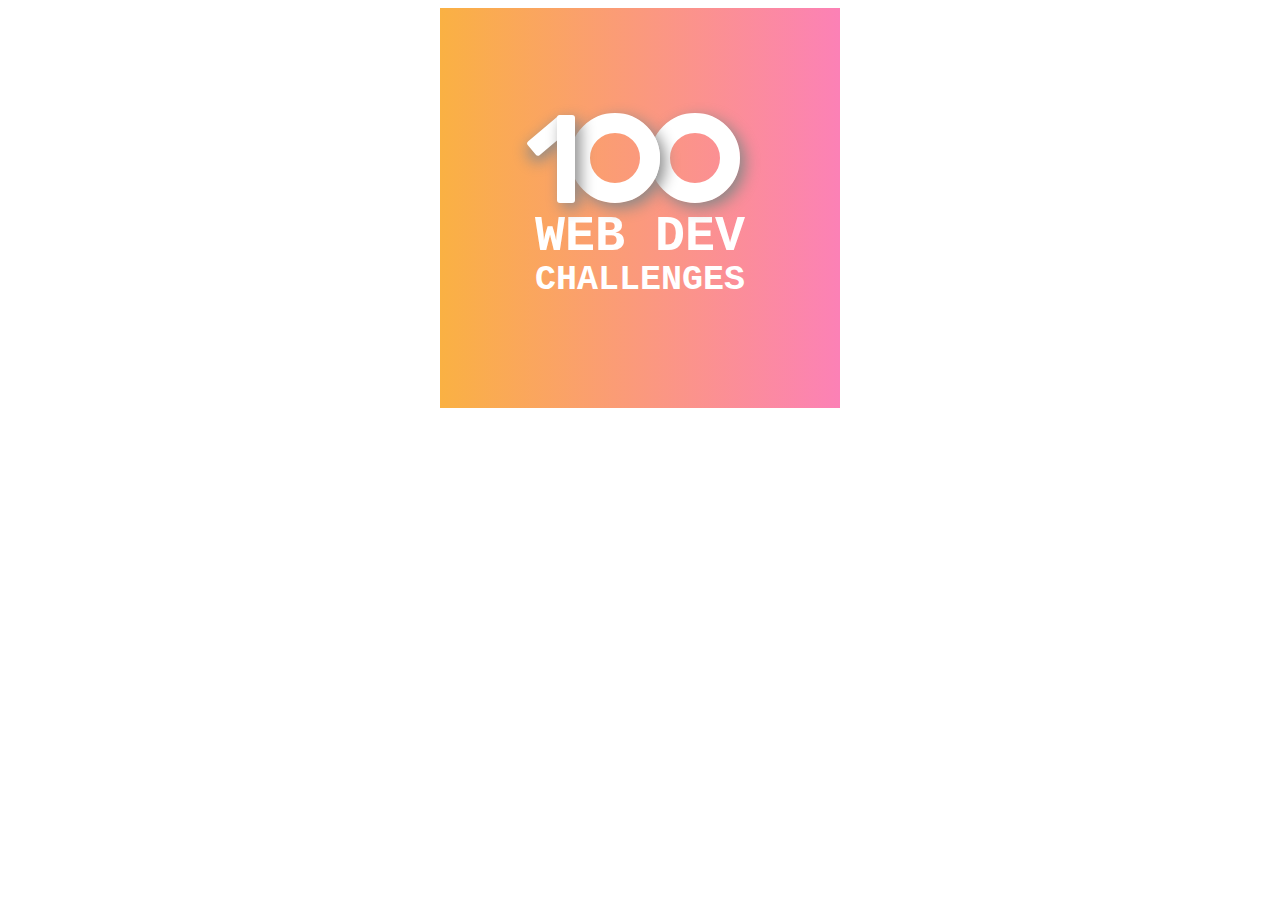
<file: challenge 1/index.html>
<!DOCTYPE html>
<html>
    <head>
        <meta name="viewport" content="width=device-width; initial-scale=1.0">
        <link rel="stylesheet" type="text/css" href="styles.css">
        <meta charset="UTF-8">
        <title>Day number</title>
    </head>

    <body>
        <div id="content">
            <div id="hundred">
                <svg id="svg1"></svg>
                <svg id="svg2"></svg>
                <span class="circle" id="circle1"></span>
                <span class="circle" id="circle2"></span>
            </div>
            <div id="web_dev">WEB DEV</div>
            <div id="challenges">CHALLENGES</div>
        </div>
    </body>

</html>
</file>
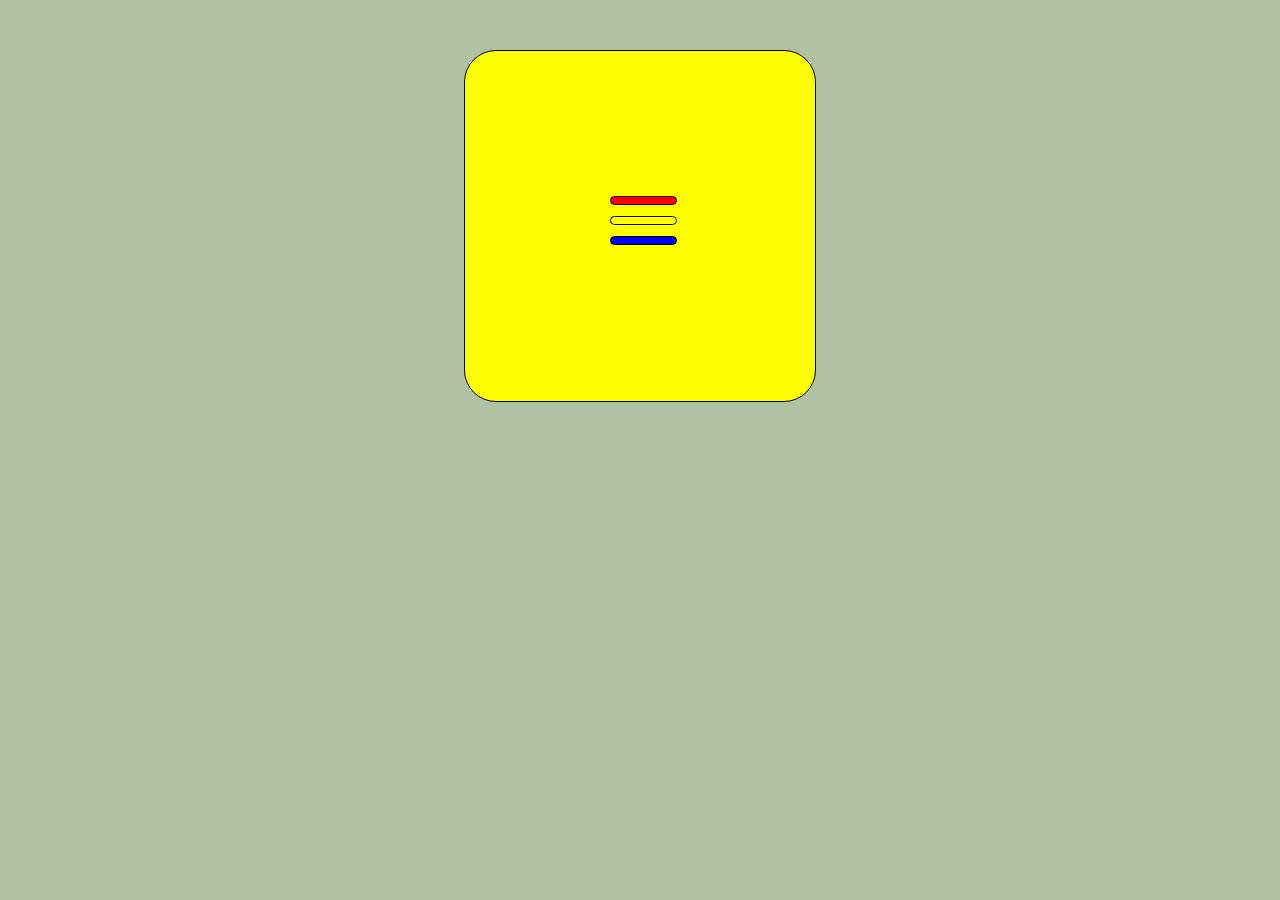
<file: challenge 2/index.html>
<!DOCTYPE html>
<html>
    <head>
        <meta name="viewport" content="width=device-width; initial-scale=1.0">
        <link rel="stylesheet" type="text/css" href="styles.css">
        <meta charset="UTF-8">
        <title>Day number</title>
    </head>

    <body>
        <div id="element">
            <div id="line_container">
                <div class="bar" id="bar1"></div>
                <div class="bar" id="bar2"></div>
                <div class="bar" id="bar3"></div>
            </div>
        </div>
    </body>

</html>
</file>
<file: challenge 1/styles.css>
@import url('https://fonts.googleapis.com/css2?family=Alegreya+Sans&display=swap');
#content {
    margin: auto;
    background: linear-gradient(to right, #fab143, #fc81b6);
    height: 400px;
    width: 400px;
    color: white;
    text-align: center;
}

#hundred {
    font-size: 150px;
    font-family: 'Alegreya Sans', sans-serif;
    padding-top: 60px;
}

#web_dev, #challenges {
    font-family: 'Courier New', monospace;
    font-weight: bold;
}

svg {
    border-radius: 3px;
    background: white;
    z-index: 3;
}

#svg1 {
    height: 45px;
    width: 18px;
    rotate: 50deg;
    margin-bottom: 45px;
    margin-right: -26px;
    z-index: 4;
}

#svg2 {
    height: 88px;
    margin-right: 10px;
    width: 18px;
}

.circle {
    display: inline-block;
    width: 50px;
    height: 50px;
    border-radius: 50%;
    border-style: solid;
    border-width: 20px;
    border-color: white;
    background-color: rgba(0, 0, 0, 0);
    pointer-events:none;
    margin-left: -35px;
}

#circle1 {
    margin-left: -40px;
    z-index: 2;
}

#circle2 {
    z-index: 1;
}

#sv1, #svg2, .circle, #hundred {
    position: relative;
}

svg, .circle {
    box-shadow: 5px 5px 15px #888888;
}

#web_dev {
    font-size: 50px;
    margin-top: -40px;
    margin-bottom: 10px;
}

#challenges {
    margin-top: -15px;
    font-size: 35px;
}
</file>
<file: challenge 2/styles.css>
body {
    background: rgb(176, 193, 164)
}

#element {
    background: yellow;
    height: 350px;
    max-width: 350px;
    margin: auto;
    margin-top: 50px;
    border: 1px solid black;
    border-radius: 32px;
}

#line_container {
    padding-left: 145px;
    padding-top: 145px;
    position: relative;
    margin: auto;
    align-self: center;
}

.bar {
    background: white;
    width: 65px;
    height: 7px;
    border: 1px solid black;
    border-radius: 32px;
    position: absolute;
}
 
#bar1 {
    animation: mymove 5s;
    position: absolute;
    background: red;
}

#bar2 {
    margin-top: 20px;
    position: absolute;
    background: yellow;
}

#bar3 {
    margin-top: 40px;
    position: absolute;
    background: blue;
}

@keyframes mymove {
    0% {margin-top: 0px;}
    25% {margin-top: 20px;}
    50% {margin-top: 20px; transform: rotate(0deg);}
    100% {transform: rotate(45deg) translate(0, 25px);}
}
</file>
